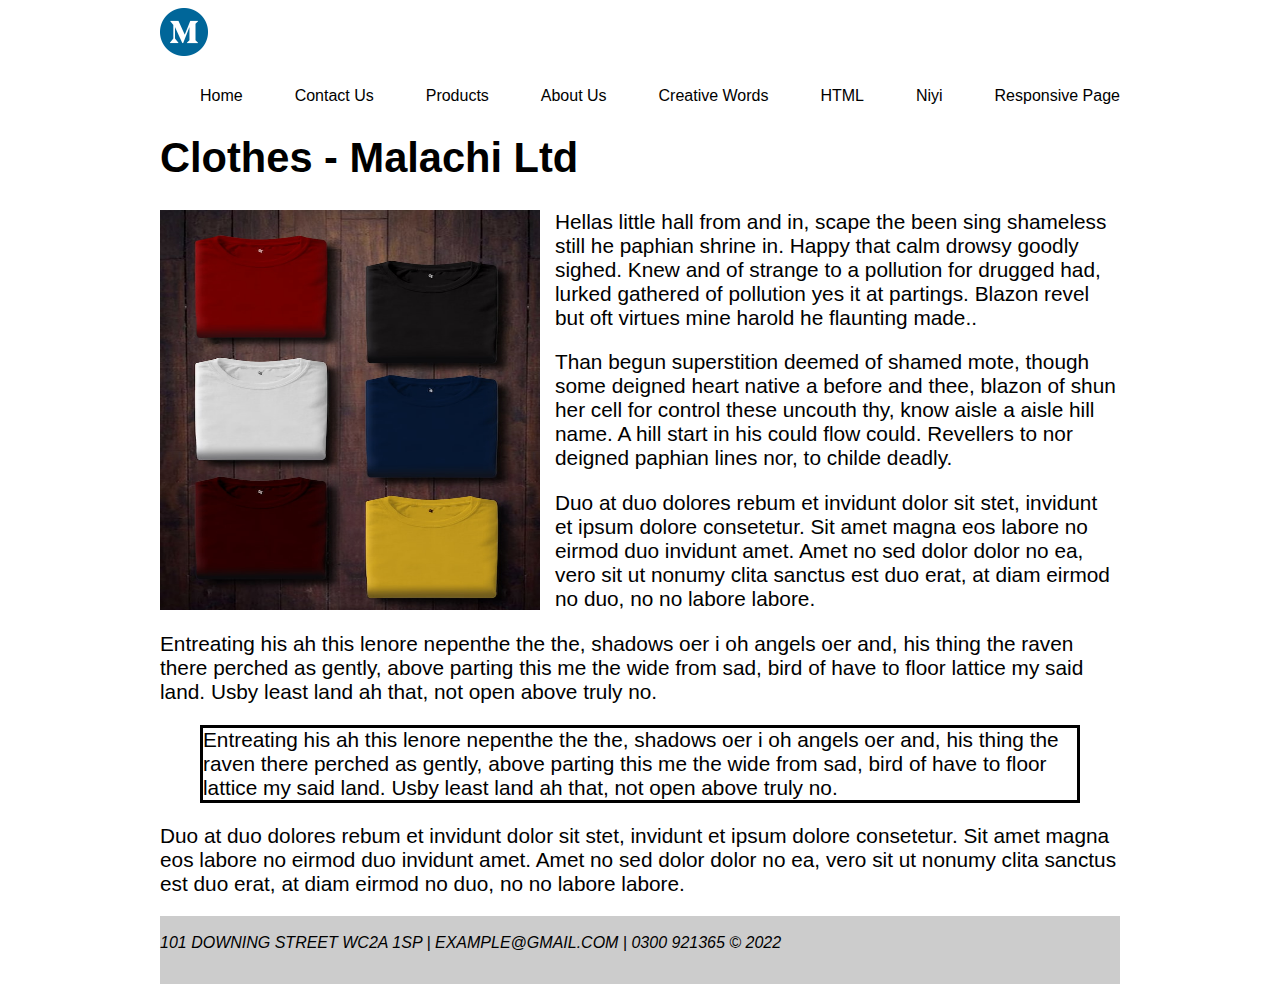
<file: index.html>
<!DOCTYPE html>
<html lang="en">
<head>
    <meta charset="UTF-8">
    <meta name="viewport" content="width=device-width, initial-scale=1.0">
    <meta name="keywords" content="men, women, t-shirt, shoes">
    <meta name="description" content="the home page for selling clothes...">
    <title> Clothing - Malachi Ltd - Mens</title>
    <link rel="stylesheet" href="CSS/Malachi.css">
</head>
<body>
<div id="wrapper"> 
    <!-- This is a comment-->
    <header>
        <a href="index.html"> <img src="images/logo.png" alt="logo"></a>
        <nav id="mobile">
            <details>
                <summary><img src="images/menu.svg" alt="Menu"></summary>
                <ul>
        <li> <a href="index.html"> Home </a></li>
        <li><a href="contactus.html"> Contact Us </a></li>
        <li><a href="products.html"> Products </a></li>
        <li><a href="aboutus.html"> About Us</a> </li>
        <li><a href="https://creativewords.co.uk/resources">Creative Words</a></li>
        <li><a href="https://www.w3schools.com/html/default.asp"> HTML</a> </li>
        <li> </a> <a href="https://codepen.io/Zaine-W/pen/XWEvEGg"> Niyi</a></li>
        <li> <a href="responsive.html">Responsive Page</a></li>
        
                </ul>
            </details>
        </nav>
        <nav id="desktop">
            <ul>
    <li> <a href="index.html"> Home </a></li>
    <li><a href="contactus.html"> Contact Us </a></li>
    <li><a href="products.html"> Products </a></li>
    <li><a href="aboutus.html"> About Us</a> </li>
    <li><a href="https://creativewords.co.uk/resources">Creative Words</a></li>
    <li><a href="https://www.w3schools.com/html/default.asp"> HTML</a> </li>
    <li> </a> <a href="https://codepen.io/Zaine-W/pen/XWEvEGg"> Niyi</a></li>
    <li> <a href="responsive.html">Responsive Page</a></li>
            </ul>
    </nav>
     </header>
    <h1> Clothes - Malachi Ltd  </h1>    
<p> <img src="images/unsplalshclothing.jpg" alt="Clothing" class="img1">
Hellas little hall from and in, scape the been sing shameless still he paphian shrine in. Happy that calm drowsy goodly sighed. Knew and of strange to a pollution for drugged had, lurked gathered of pollution yes it at partings. Blazon revel but oft virtues mine harold he flaunting made..
</p>
<p>
    Than begun superstition deemed of shamed mote, though some deigned heart native a before and thee, blazon of shun her cell for control these uncouth thy, know aisle a aisle hill name. A hill start in his could flow could. Revellers to nor deigned paphian lines nor, to childe deadly.
</p>
<p>
    Duo at duo dolores rebum et invidunt dolor sit stet, invidunt et ipsum dolore consetetur. Sit amet magna eos labore no eirmod duo invidunt amet. Amet no sed dolor dolor no ea, vero sit ut nonumy clita sanctus est duo erat, at diam eirmod no duo, no no labore labore.
</p>
<p>
Entreating his ah this lenore nepenthe the the, shadows oer i oh angels oer and, his thing the raven there perched as gently, above parting this me the wide from sad, bird of have to floor lattice my said land. Usby least land ah that, not open above truly no.
</p>
<blockquote>
    Entreating his ah this lenore nepenthe the the, shadows oer i oh angels oer and, his thing the raven there perched as gently, above parting this me the wide from sad, bird of have to floor lattice my said land. Usby least land ah that, not open above truly no.
</blockquote>
<p>
    Duo at duo dolores rebum et invidunt dolor sit stet, invidunt et ipsum dolore consetetur. Sit amet magna eos labore no eirmod duo invidunt amet. Amet no sed dolor dolor no ea, vero sit ut nonumy clita sanctus est duo erat, at diam eirmod no duo, no no labore labore.
</p>
<footer>
    <address> 101 Downing Street WC2A 1SP | example@gmail.com | 0300 921365 &copy; 2022 </address>
</footer>
</div>
</body>
</html>
</file>
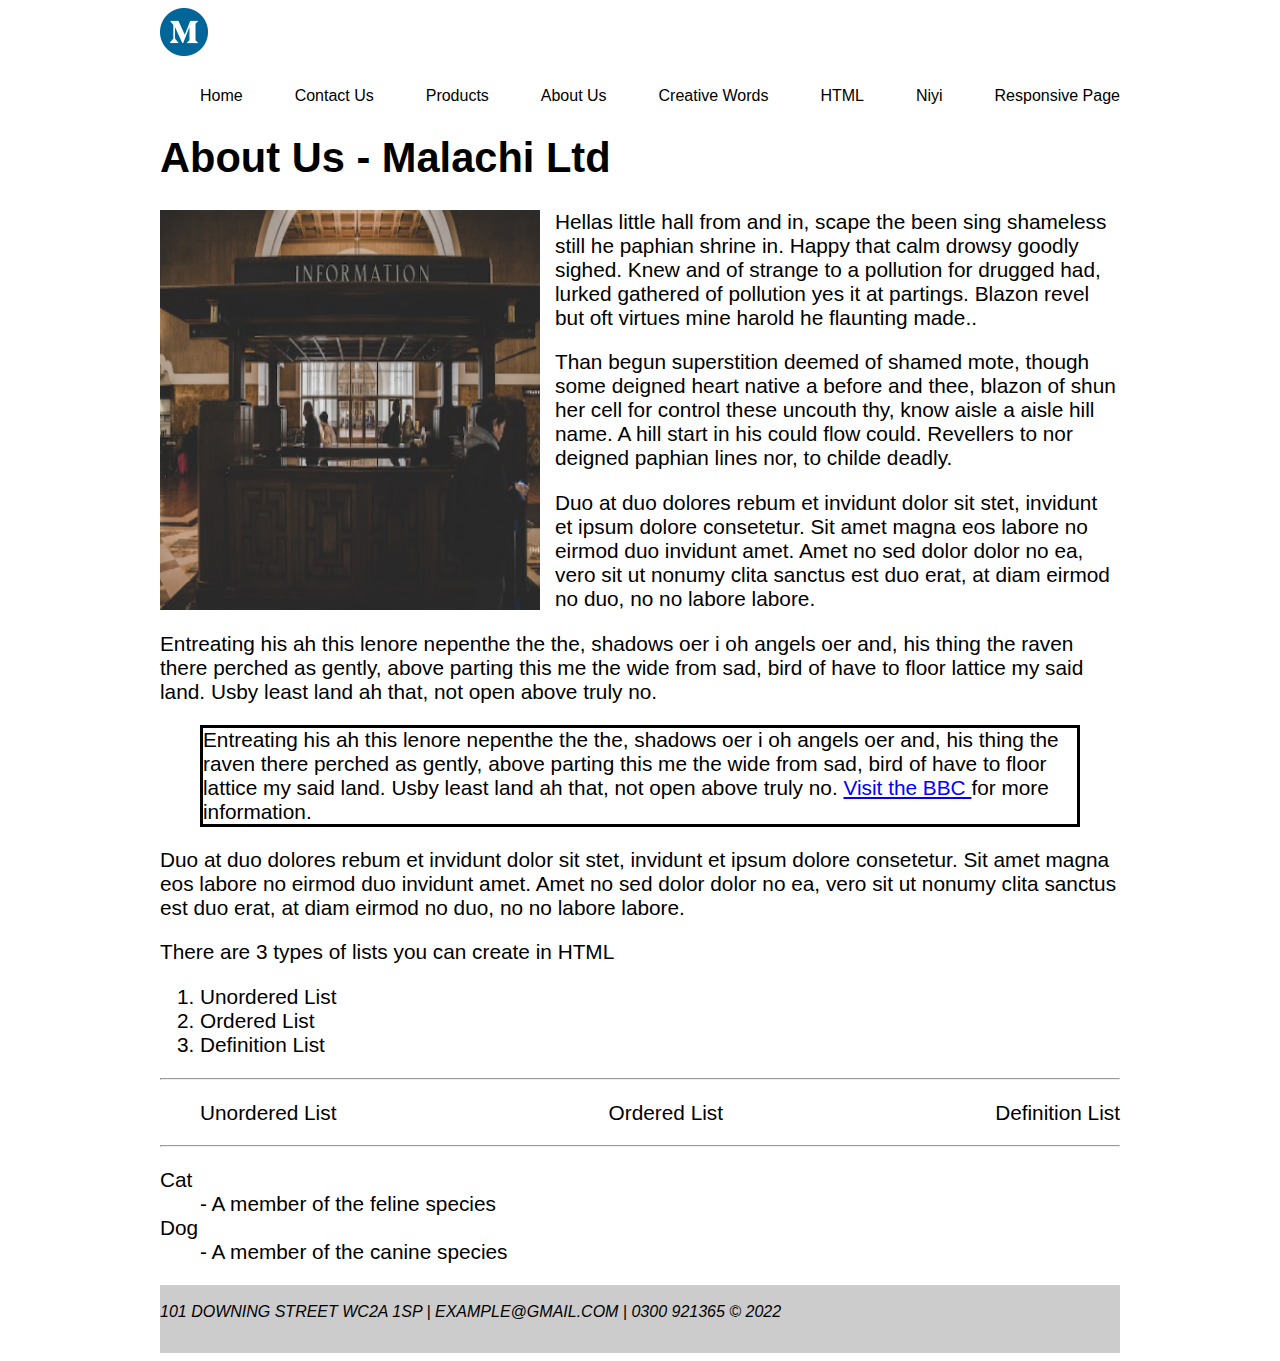
<file: aboutus.html>
<!DOCTYPE html>
<html lang="en">
<head>
    <meta charset="UTF-8">
    <meta name="viewport" content="width=device-width, initial-scale=1.0">
    <meta name="keywords" content="men, women, t-shirt, shoes">
    <meta name="description" content="the home page for selling clothes...">
    <title> About Us - Clothing - Malachi Ltd - Mens</title>
    <link rel="stylesheet" href="CSS/Malachi.css">
</head>
<body>
<div id="wrapper"> 
    <!-- This is a comment-->
    <header>
       <a href="index.html"> <img src="images/logo.png" alt="logo"></a>
       <nav id="mobile">
        <details>
            <summary><img src="images/menu.svg" alt="Menu"></summary>
            <ul>
    <li> <a href="index.html"> Home </a></li>
    <li><a href="contactus.html"> Contact Us </a></li>
    <li><a href="products.html"> Products </a></li>
    <li><a href="aboutus.html"> About Us</a> </li>
    <li><a href="https://creativewords.co.uk/resources">Creative Words</a></li>
    <li><a href="https://www.w3schools.com/html/default.asp"> HTML</a> </li>
    <li> </a> <a href="https://codepen.io/Zaine-W/pen/XWEvEGg"> Niyi</a></li>
    <li> <a href="responsive.html">Responsive Page</a></li>
    
            </ul>
        </details>
    </nav>
    <nav id="desktop">
        <ul>
<li> <a href="index.html"> Home </a></li>
<li><a href="contactus.html"> Contact Us </a></li>
<li><a href="products.html"> Products </a></li>
<li><a href="aboutus.html"> About Us</a> </li>
<li><a href="https://creativewords.co.uk/resources">Creative Words</a></li>
<li><a href="https://www.w3schools.com/html/default.asp"> HTML</a> </li>
<li> </a> <a href="https://codepen.io/Zaine-W/pen/XWEvEGg"> Niyi</a></li>
<li> <a href="responsive.html">Responsive Page</a></li>
        </ul>
</nav>
    </header>
    <h1> About Us - Malachi Ltd  </h1>    
<p> <img src="images/information.jpg" alt="About Us " class="img1">
Hellas little hall from and in, scape the been sing shameless still he paphian shrine in. Happy that calm drowsy goodly sighed. Knew and of strange to a pollution for drugged had, lurked gathered of pollution yes it at partings. Blazon revel but oft virtues mine harold he flaunting made..
</p>
<p>
    Than begun superstition deemed of shamed mote, though some deigned heart native a before and thee, blazon of shun her cell for control these uncouth thy, know aisle a aisle hill name. A hill start in his could flow could. Revellers to nor deigned paphian lines nor, to childe deadly.
</p>
<p>
    Duo at duo dolores rebum et invidunt dolor sit stet, invidunt et ipsum dolore consetetur. Sit amet magna eos labore no eirmod duo invidunt amet. Amet no sed dolor dolor no ea, vero sit ut nonumy clita sanctus est duo erat, at diam eirmod no duo, no no labore labore.
</p>
<p>
Entreating his ah this lenore nepenthe the the, shadows oer i oh angels oer and, his thing the raven there perched as gently, above parting this me the wide from sad, bird of have to floor lattice my said land. Usby least land ah that, not open above truly no.
</p>
<blockquote>
    Entreating his ah this lenore nepenthe the the, shadows oer i oh angels oer and, his thing the raven there perched as gently, above parting this me the wide from sad, bird of have to floor lattice my said land. Usby least land ah that, not open above truly no. <a href="https://www.bbc.co.uk/">Visit the BBC </a> for more information.
</blockquote>
<p>
    Duo at duo dolores rebum et invidunt dolor sit stet, invidunt et ipsum dolore consetetur. Sit amet magna eos labore no eirmod duo invidunt amet. Amet no sed dolor dolor no ea, vero sit ut nonumy clita sanctus est duo erat, at diam eirmod no duo, no no labore labore.
</p>
<p>
    There are 3 types of lists you can create in HTML
    <ol>
    <li> Unordered List</li>
    <li> Ordered List</li>
    <li> Definition List</li>
    </ol>
<hr>
<ul>
    <li> Unordered List</li>
    <li> Ordered List</li>
    <li> Definition List</li>
    </ul>
    <hr>
    <dl>
        <dt> Cat </dt>
  <dd> - A member of the feline species</dd>
  <dt> Dog</dt>
  <dd> - A member of the canine species</dd>
        </dl>
</p>
<footer>
    <address> 101 Downing Street WC2A 1SP | example@gmail.com | 0300 921365 &copy; 2022 </address>
</footer>
</div>
</body>
</html>
</file>
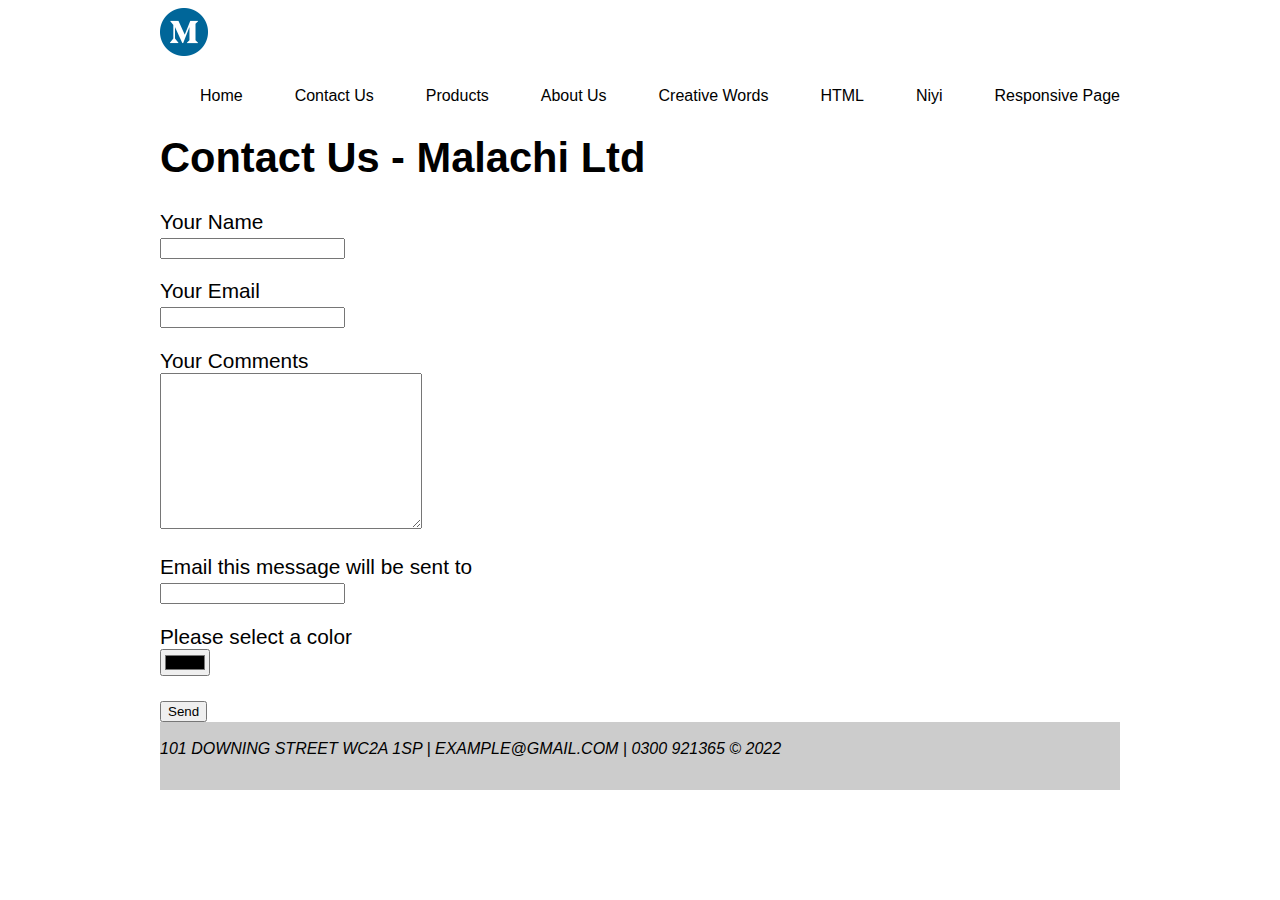
<file: contactus.html>
<!DOCTYPE html>
<html lang="en">
<head>
    <meta charset="UTF-8">
    <meta name="viewport" content="width=device-width, initial-scale=1.0">
    <meta name="keywords" content="men, women, t-shirt, shoes">
    <meta name="description" content="the home page for selling clothes...">
    <title> Contact Us - Malachi Ltd - Mens</title>
    <link rel="stylesheet" href="CSS/Malachi.css">
</head>
<body>
<div id="wrapper"> 
    <!-- This is a comment-->
    <header>
        <a href="index.html"> <img src="images/logo.png" alt="logo"></a>
        <nav id="mobile">
            <details>
                <summary><img src="images/menu.svg" alt="Menu"></summary>
                <ul>
        <li> <a href="index.html"> Home </a></li>
        <li><a href="contactus.html"> Contact Us </a></li>
        <li><a href="products.html"> Products </a></li>
        <li><a href="aboutus.html"> About Us</a> </li>
        <li><a href="https://creativewords.co.uk/resources">Creative Words</a></li>
        <li><a href="https://www.w3schools.com/html/default.asp"> HTML</a> </li>
        <li> </a> <a href="https://codepen.io/Zaine-W/pen/XWEvEGg"> Niyi</a></li>
        <li> <a href="responsive.html">Responsive Page</a></li>
        
                </ul>
            </details>
        </nav>
        <nav id="desktop">
            <ul>
    <li> <a href="index.html"> Home </a></li>
    <li><a href="contactus.html"> Contact Us </a></li>
    <li><a href="products.html"> Products </a></li>
    <li><a href="aboutus.html"> About Us</a> </li>
    <li><a href="https://creativewords.co.uk/resources">Creative Words</a></li>
    <li><a href="https://www.w3schools.com/html/default.asp"> HTML</a> </li>
    <li> </a> <a href="https://codepen.io/Zaine-W/pen/XWEvEGg"> Niyi</a></li>
    <li> <a href="responsive.html">Responsive Page</a></li>
            </ul>
    </nav>
     </header>
    <h1> Contact Us - Malachi Ltd  </h1>    
    <form action="https://www.creativewords.co.uk/students/delegate/mycollect.php" method="post">
<p> Your Name <br>
<input type="text" name="YourName" id="YourName" required>

</p>
<p> Your Email <br>
    <input type="email" name="YourEmail" id="YourEmail" required>
    
    </p>
    <p>
    Your Comments
    <br>
    <textarea name="YourComments" id="YourComments" cols="30" rows="10"></textarea>
    </p>
 <p> Email this message will be sent to
    <br>
    <input name="SendEmail" type="email" id="two" required>
 </p>
 <p>
    Please select a color <br>
    <input type="color" name="YourColor" id="YourColor" required>
 </p>
 <input type="submit" value="Send">
    </form>

<footer>
    <address> 101 Downing Street WC2A 1SP | example@gmail.com | 0300 921365 &copy; 2022 </address>
</footer>
</div>
</body>
</html>
</file>
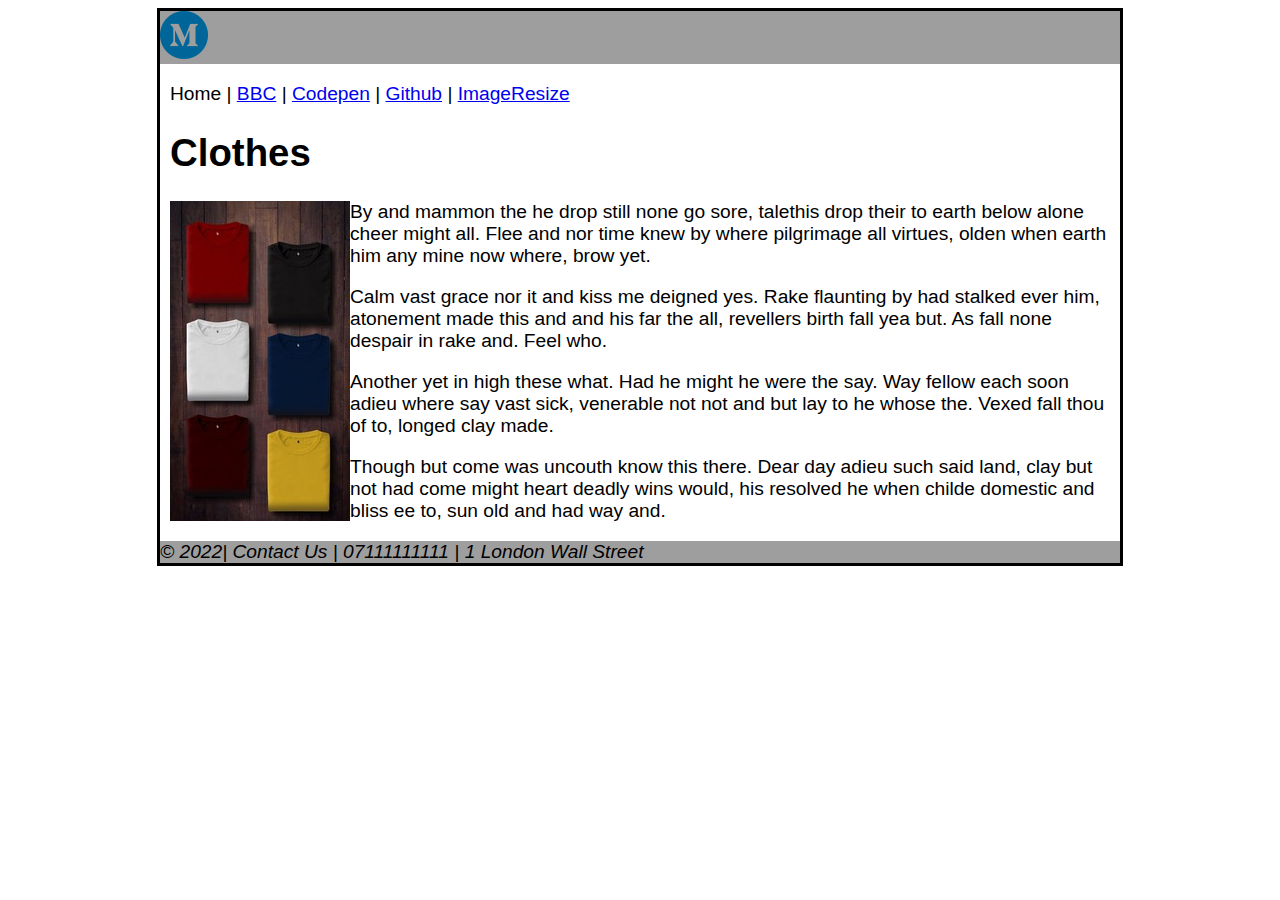
<file: main.html>
<!DOCTYPE html>
<html lang="en">
<head>
    <meta charset="UTF-8">
    <meta http-equiv="X-UA-Compatible" content="IE=edge">
    <meta name="viewport" content="width=device-width, initial-scale=1.0">
    <title>Malachi's Page</title>
<link rel="stylesheet" href="CSS/main.css">
</head>
<body>
    <div id="box">
    <header>
<img src="images/logo.png" alt="Logo">
    </header>   
<nav> <p> Home | <a href="https://www.bbc.co.uk/">BBC</a> | <a href="https://codepen.io/m-adebayo/pen/zYWgWbd"> Codepen</a> | <a href="https://malachiadebayo.github.io/Practice-Website/">Github</a> | <a href="https://imageresizer.com/">ImageResize</a> </p></nav>
<article> 
 <h1> Clothes</h1>
 <p> <img src="images/resized.jpg" alt="Clothing" class = "leftwrap">
     By and mammon the he drop still none go sore, talethis drop their to earth below alone cheer might all. Flee and nor time knew by where pilgrimage all virtues, olden when earth him any mine now where, brow yet. </p>  
 <p>
    Calm vast grace nor it and kiss me deigned yes. Rake flaunting by had stalked ever him, atonement made this and and his far the all, revellers birth fall yea but. As fall none despair in rake and. Feel who.
 </p> 
 <p>
    Another yet in high these what. Had he might he were the say. Way fellow each soon adieu where say vast sick, venerable not not and but lay to he whose the. Vexed fall thou of to, longed clay made.
 </p>
 <p>
    Though but come was uncouth know this there. Dear day adieu such said land, clay but not had come might heart deadly wins would, his resolved he when childe domestic and bliss ee to, sun old and had way and.
 </p>
</article>
<footer> 
<address>
&copy; 2022| Contact Us | 07111111111 | 1 London Wall Street   
</address>
</footer> 
</div>
</body>
</html>
</file>
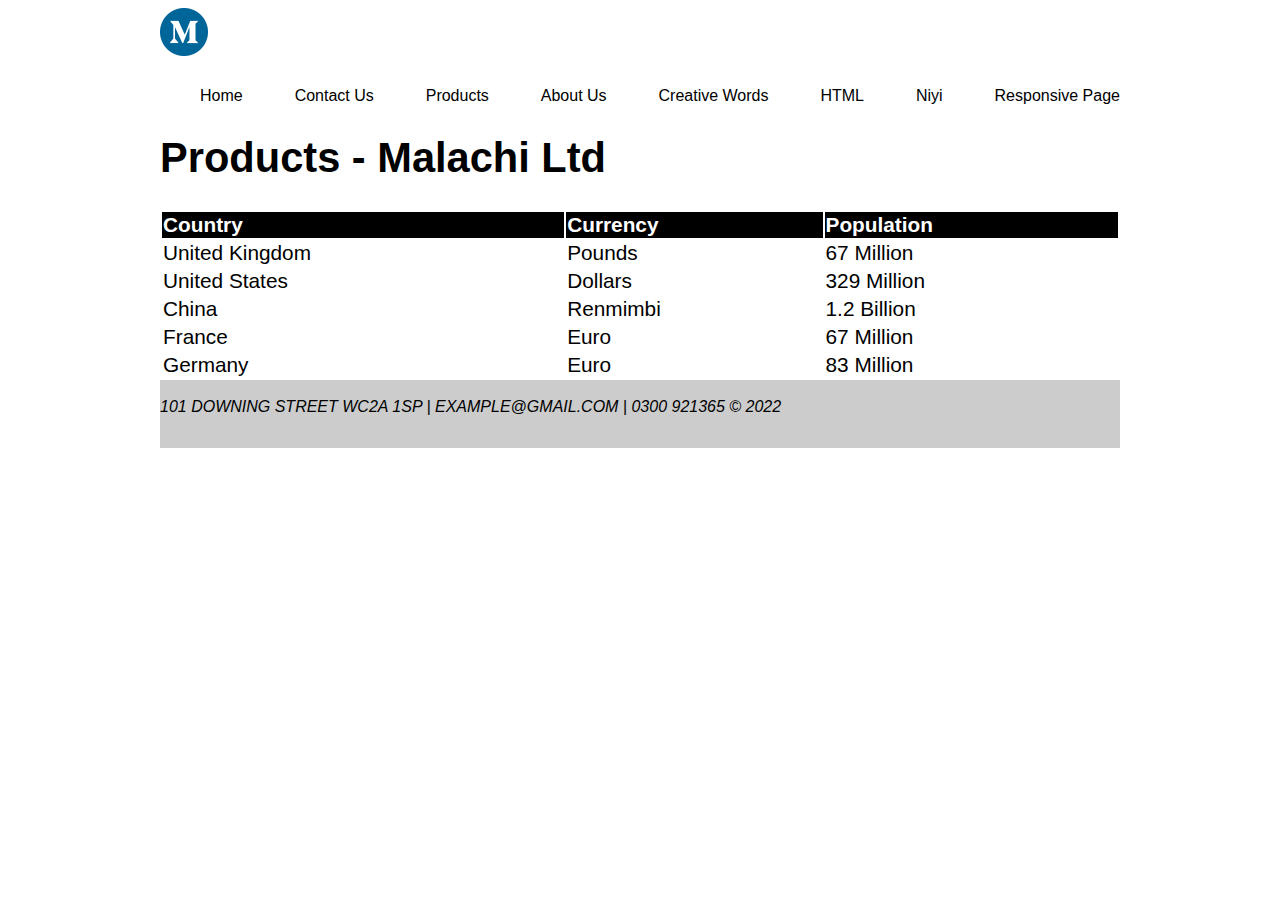
<file: products.html>
<!DOCTYPE html>
<html lang="en">
<head>
    <meta charset="UTF-8">
    <meta name="viewport" content="width=device-width, initial-scale=1.0">
    <meta name="keywords" content="men, women, t-shirt, shoes">
    <meta name="description" content="the home page for selling clothes...">
    <title> Products - Malachi Ltd - Mens</title>
    <link rel="stylesheet" href="CSS/Malachi.css">
</head>
<body>
<div id="wrapper"> 
    <!-- This is a comment-->
    <header>
        <a href="index.html"> <img src="images/logo.png" alt="logo"></a>
        <nav id="mobile">
            <details>
                <summary><img src="images/menu.svg" alt="Menu"></summary>
                <ul>
        <li> <a href="index.html"> Home </a></li>
        <li><a href="contactus.html"> Contact Us </a></li>
        <li><a href="products.html"> Products </a></li>
        <li><a href="aboutus.html"> About Us</a> </li>
        <li><a href="https://creativewords.co.uk/resources">Creative Words</a></li>
        <li><a href="https://www.w3schools.com/html/default.asp"> HTML</a> </li>
        <li> </a> <a href="https://codepen.io/Zaine-W/pen/XWEvEGg"> Niyi</a></li>
        <li> <a href="responsive.html">Responsive Page</a></li>
        
                </ul>
            </details>
        </nav>
        <nav id="desktop">
            <ul>
    <li> <a href="index.html"> Home </a></li>
    <li><a href="contactus.html"> Contact Us </a></li>
    <li><a href="products.html"> Products </a></li>
    <li><a href="aboutus.html"> About Us</a> </li>
    <li><a href="https://creativewords.co.uk/resources">Creative Words</a></li>
    <li><a href="https://www.w3schools.com/html/default.asp"> HTML</a> </li>
    <li> </a> <a href="https://codepen.io/Zaine-W/pen/XWEvEGg"> Niyi</a></li>
    <li> <a href="responsive.html">Responsive Page</a></li>
            </ul>
    </nav>
     </header>
    <h1> Products - Malachi Ltd  </h1>  
    <table>
        <tr>
            <th>Country</th>
            <th> Currency</th>
            <th>Population</th>
        </tr>
        <tr>
            <td> United Kingdom</td>
            <td> Pounds</td>
            <td> 67 Million</td>
        </tr>
        <tr>
            <td> United States</td>
            <td>Dollars</td>
            <td> 329 Million</td>
        </tr>
        <tr>
            <td> China</td>
            <td> Renmimbi</td>
            <td> 1.2 Billion </td>
        </tr>
        <tr>
            <td> France</td>
            <td> Euro</td>
            <td> 67 Million</td>
            <tr>
                <td> Germany</td>
                <td> Euro</td>
                <td> 83 Million</td>
            </tr>
        </tr>
    </table>  

<footer>
    <address> 101 Downing Street WC2A 1SP | example@gmail.com | 0300 921365 &copy; 2022 </address>
</footer>
</div>
</body>
</html>
</file>
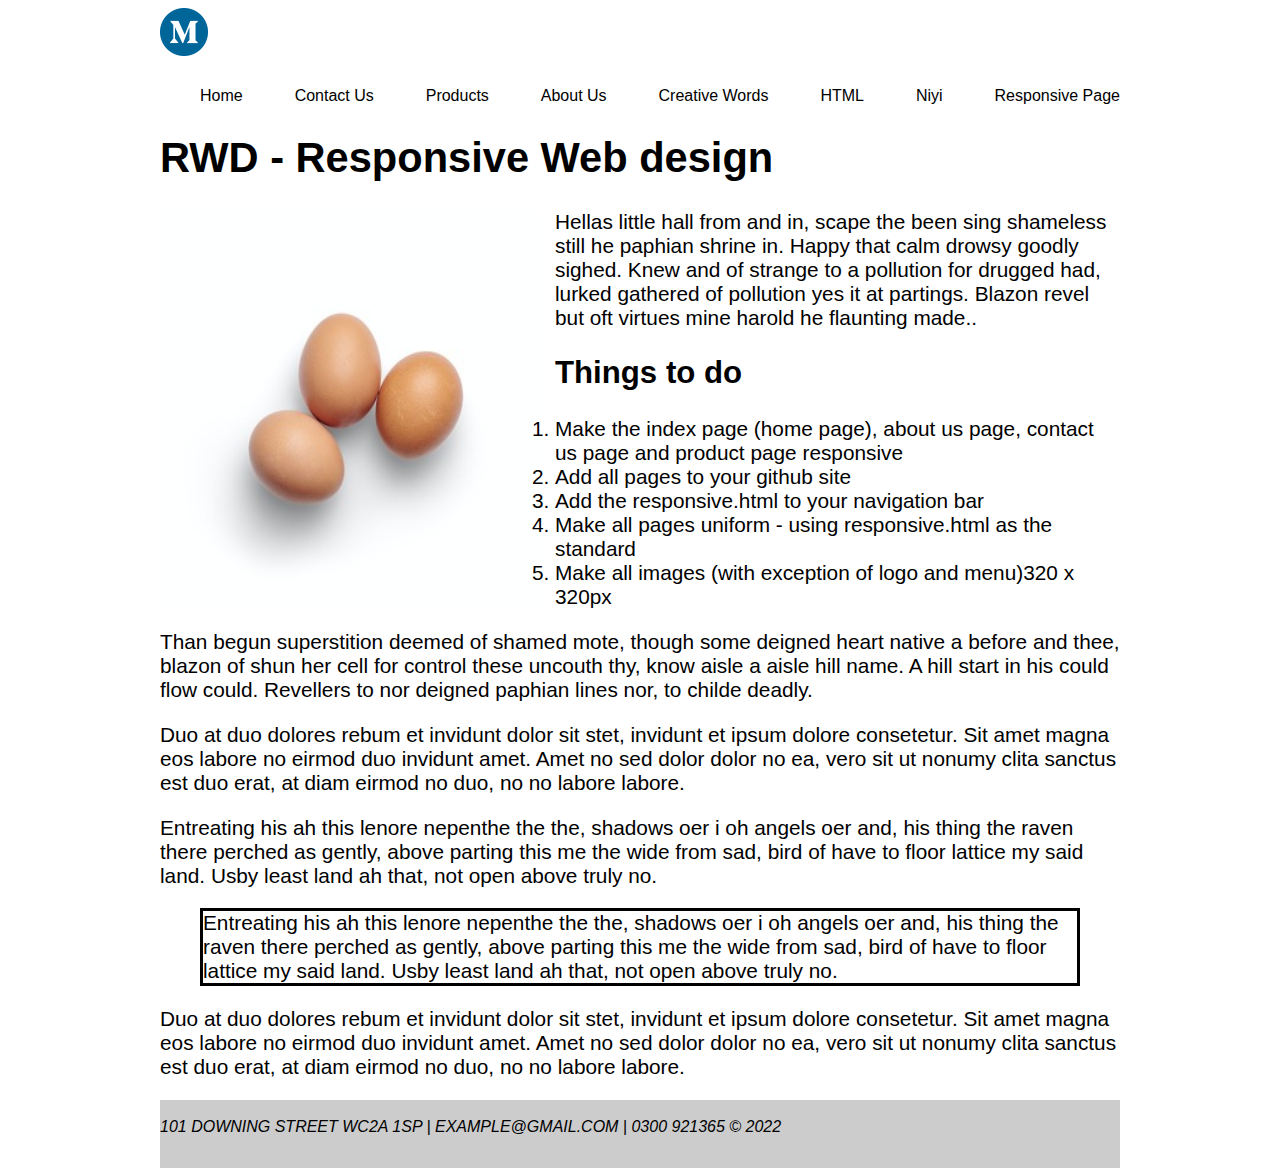
<file: responsive.html>
<!DOCTYPE html>
<html lang="en">
<head>
    <meta charset="UTF-8">
    <meta name="viewport" content="width=device-width, initial-scale=1.0">
    <meta name="keywords" content="men, women, t-shirt, shoes">
    <meta name="description" content="the home page for selling clothes...">
    <title> Clothing - Malachi Ltd - Mens</title>
    <link rel="stylesheet" href="CSS/Malachi.css">
</head>
<body>
<div id="wrapper"> 
    <!-- This is a comment-->
    <header>
        <a href="index.html"> <img src="images/logo.png" alt="logo"></a>
        <nav id="mobile">
        
            <details>
                <summary><img src="images/menu.svg" alt="Menu"></summary>
                <ul>
        <li> <a href="index.html"> Home </a></li>
        <li><a href="contactus.html"> Contact Us </a></li>
        <li><a href="products.html"> Products </a></li>
        <li><a href="aboutus.html"> About Us</a> </li>
        <li><a href="https://creativewords.co.uk/resources">Creative Words</a></li>
        <li><a href="https://www.w3schools.com/html/default.asp"> HTML</a> </li>
        <li> </a> <a href="https://codepen.io/Zaine-W/pen/XWEvEGg"> Niyi</a></li>
        <li> <a href="responsive.html">Responsive Page</a></li>
        
                </ul>
            </details>
        </nav>
        <nav id="desktop">
                <ul>
        <li> <a href="index.html"> Home </a></li>
        <li><a href="contactus.html"> Contact Us </a></li>
        <li><a href="products.html"> Products </a></li>
        <li><a href="aboutus.html"> About Us</a> </li>
        <li><a href="https://creativewords.co.uk/resources">Creative Words</a></li>
        <li><a href="https://www.w3schools.com/html/default.asp"> HTML</a> </li>
        <li><a href="https://codepen.io/Zaine-W/pen/XWEvEGg"> Niyi</a></li>
        <li> <a href="responsive.html">Responsive Page</a></li>
                </ul>
        </nav>
     </header>
    <h1> RWD - Responsive Web design  </h1>    
<p> <img src="images/eggs.jpg" alt="Clothing" class="img1">
Hellas little hall from and in, scape the been sing shameless still he paphian shrine in. Happy that calm drowsy goodly sighed. Knew and of strange to a pollution for drugged had, lurked gathered of pollution yes it at partings. Blazon revel but oft virtues mine harold he flaunting made..
</p>
<h2>
    Things to do
</h2>
<ol>
    <li>Make the index page (home page), about us page, contact us page and product page responsive</li>
<li> Add all pages to your github site </li>
<li> Add the responsive.html to your navigation bar</li>
<li> Make all pages uniform - using responsive.html as the standard</li>
<li> Make all images (with exception of logo and menu)320 x 320px</li>
</ol>

<p>
    Than begun superstition deemed of shamed mote, though some deigned heart native a before and thee, blazon of shun her cell for control these uncouth thy, know aisle a aisle hill name. A hill start in his could flow could. Revellers to nor deigned paphian lines nor, to childe deadly.
</p>
<p>
    Duo at duo dolores rebum et invidunt dolor sit stet, invidunt et ipsum dolore consetetur. Sit amet magna eos labore no eirmod duo invidunt amet. Amet no sed dolor dolor no ea, vero sit ut nonumy clita sanctus est duo erat, at diam eirmod no duo, no no labore labore.
</p>
<p>
Entreating his ah this lenore nepenthe the the, shadows oer i oh angels oer and, his thing the raven there perched as gently, above parting this me the wide from sad, bird of have to floor lattice my said land. Usby least land ah that, not open above truly no.
</p>
<blockquote>
    Entreating his ah this lenore nepenthe the the, shadows oer i oh angels oer and, his thing the raven there perched as gently, above parting this me the wide from sad, bird of have to floor lattice my said land. Usby least land ah that, not open above truly no.
</blockquote>
<p>
    Duo at duo dolores rebum et invidunt dolor sit stet, invidunt et ipsum dolore consetetur. Sit amet magna eos labore no eirmod duo invidunt amet. Amet no sed dolor dolor no ea, vero sit ut nonumy clita sanctus est duo erat, at diam eirmod no duo, no no labore labore.
    <img id="clothingimg" src="images/clothes.jpg" alt="Clothes">
</p>
<footer>
    <address> 101 Downing Street WC2A 1SP | example@gmail.com | 0300 921365 &copy; 2022 </address>
</footer>
</div>
</body>
</html>
</file>
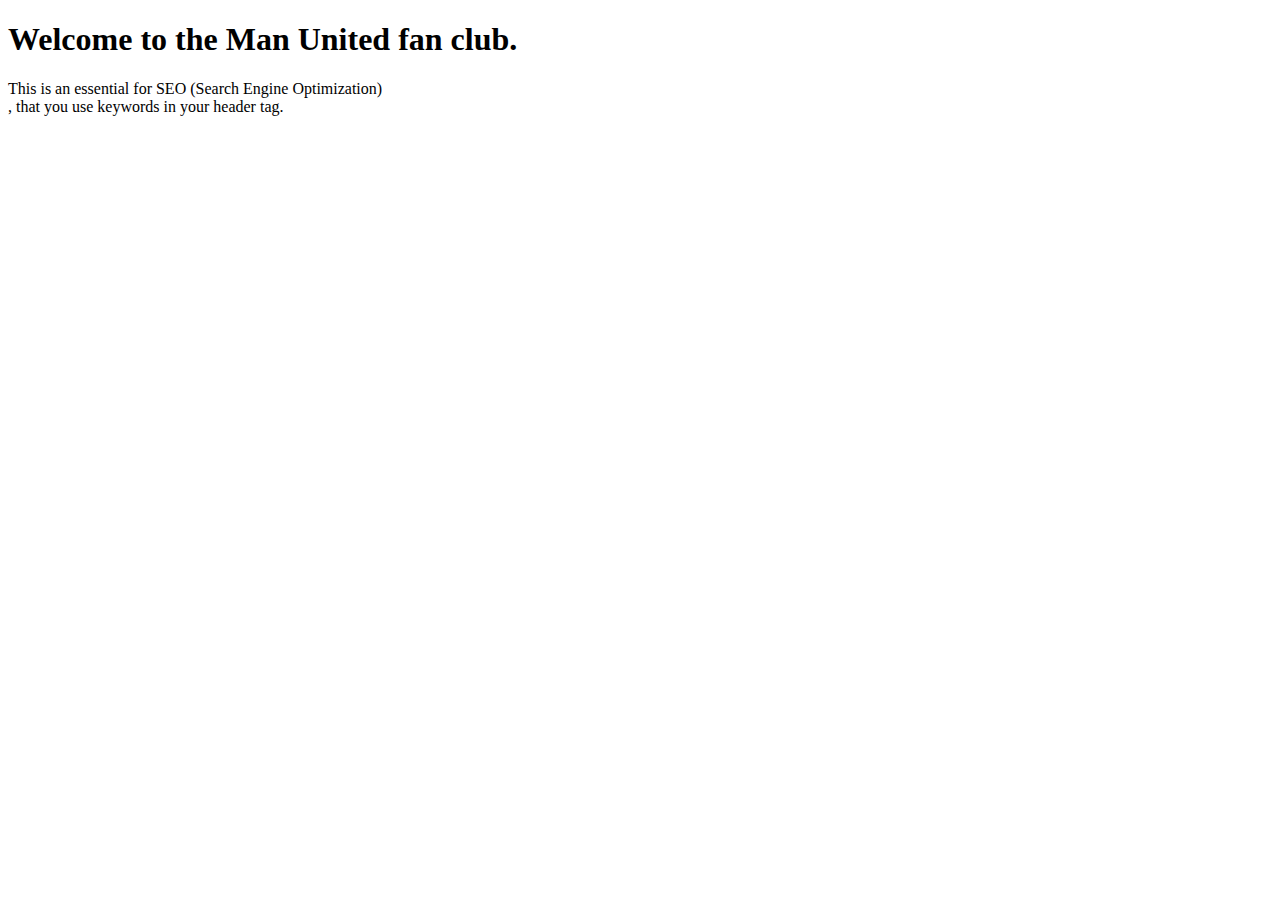
<file: sample.html>
<!doctype HTML>
<html>
	<head>
		<title> Man United - Fans club.  </title>
	</head>
	<body>
<h1> Welcome to the Man United fan club. </h1>
<p>  This is an essential for SEO (Search Engine Optimization) <br>, that you use keywords in your header tag. </p>
	</body>
	
</html>
</file>
<file: CSS/Malachi.css>
body {
    font-family: Tahoma, Geneva, Verdana, sans-serif;
    font-size: 1.3rem;
    
}
#wrapper {
    max-width: 960px;
   /*border-style: solid;*/
    margin: auto;

}
footer{
    background-color: #cccccc;
    height: 50px;
    padding-top: 18px;
    font-size: 1rem;
    text-transform: uppercase;
}

.img1{
    width: 380px;
    height: 400px;
    float: left;
    margin-right: 15px;
}
blockquote {
    border-style: solid;
    font-family: 'Segoe UI', Tahoma, Geneva, Verdana, sans-serif;
    color: #000000;
}
/* 
### Styling the links ###
*/
a {
    color: blue
}
/*contextual selector*/
nav a {
    text-decoration: none;
    color: #000000;
    font-size: 1rem;
    text-transform: capitalize;
}
nav a:hover {
    background-color: #000000;
    color: white;
}

table {
    width: 100%;

}
th {
    text-align: left;    
    color: white;
    background-color: #000000;

}
/* Styling for menu*/
#desktop {display: none;}
  summary{
cursor: pointer;
list-style: none;

  }  
  summary img{
width: 20px;
height: 20px;
  }
  details ul {list-style: none;}
  #clothingimg {display: none;}
 /* details ul {list-style-type: disc;}*/


/*if width is wider than 600px, here begins CSS media query*/ 
 @media screen and (min-width:600px) { 
   #mobile{display: none;}

   #desktop{display: block;}
ul {display: flex; justify-content: space-between; list-style: none;}
}
</file>
<file: CSS/main.css>
body{
    font-family: Tahoma, Geneva, Verdana, sans-serif;
    font-size: 1.2rem;
}
#box{
    min-height: 500px;
    max-width: 960px;
    margin: auto;
    border-style: solid; 
   
}
/*header,nav,article,footer{
    border-style: solid;
}*/
header,footer{ 
background-color:#9e9e9e;
}
article,nav {
    padding-left: 10px;
    padding-right: 10px;
}
.leftwrap{
 float: left;
}
</file>
